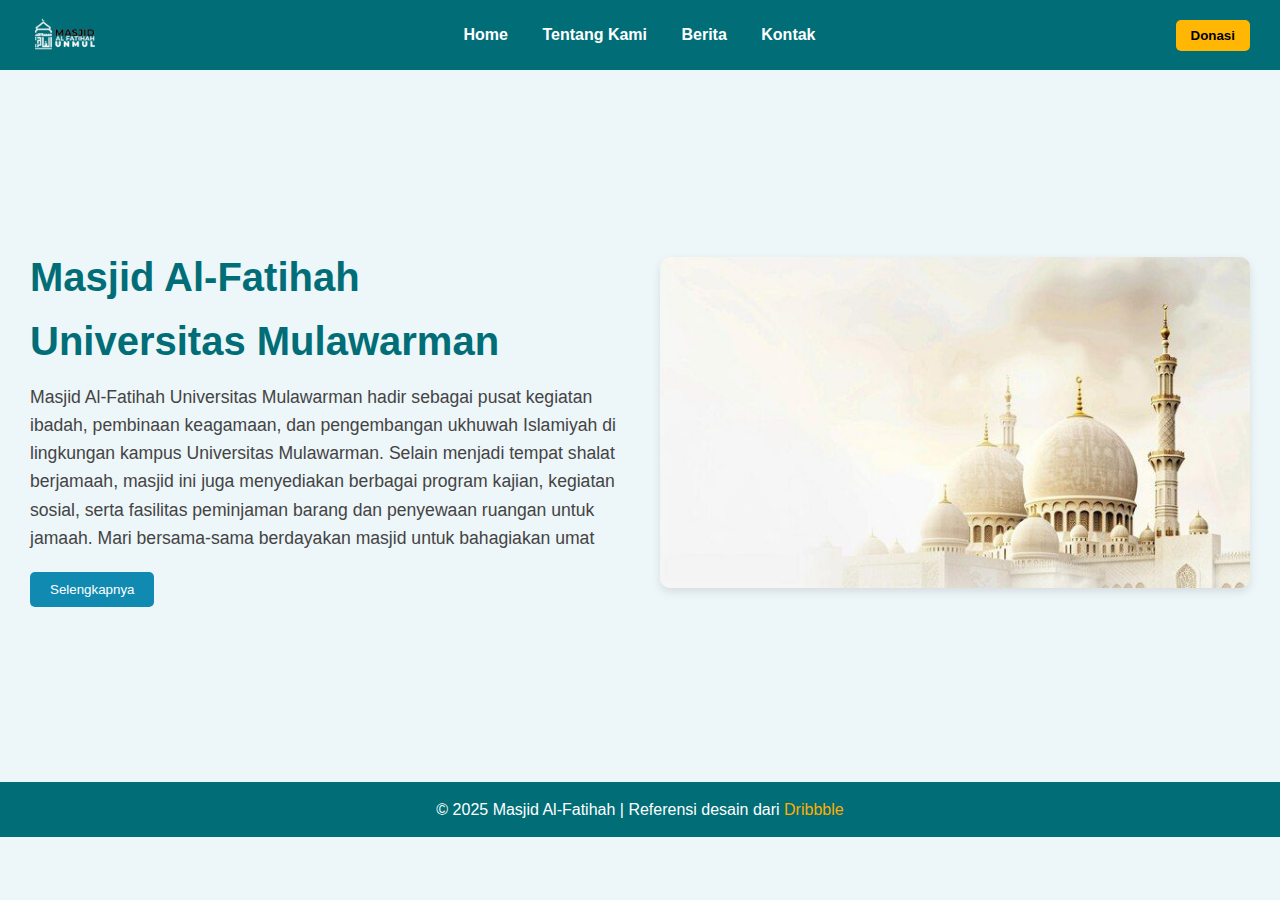
<file: index.html>
<!DOCTYPE html>
<html lang="en">
<head>
    <meta charset="UTF-8">
    <meta name="viewport" content="width=device-width, initial-scale=1.0">
    <title>Masjid Al-Fatihah</title>
    <link rel="stylesheet" href="style.css">
</head>
<body>

    <header>
        <img src="img/maf1.png" alt="Logo Masjid">
        <nav>
            <a href="#">Home</a>
            <a href="#">Tentang Kami</a>
            <a href="#">Berita</a>
            <!-- <a href="#">Peminjaman</a> -->
            <a href="#">Kontak</a>
        </nav>
        <button class="btn-donate" id="btn-donate">Donasi</button>
    </header>

    <section class="hero">
        <div class="hero-text">
            <h1>
                Masjid Al-Fatihah
                <br>
                Universitas Mulawarman
            </h1>
            <p>
                Masjid Al-Fatihah Universitas Mulawarman hadir sebagai pusat kegiatan ibadah, 
                pembinaan keagamaan, dan pengembangan ukhuwah Islamiyah di lingkungan kampus Universitas Mulawarman. 
                Selain menjadi tempat shalat berjamaah, masjid ini juga menyediakan berbagai program 
                kajian, kegiatan sosial, serta fasilitas peminjaman barang dan penyewaan ruangan untuk jamaah. 
                Mari bersama-sama berdayakan masjid untuk bahagiakan umat
            </p>
            <button class="btn-primary">Selengkapnya</button>
        </div>
        <div class="hero-img">
            <img src="img/Crescent moon Photos - Download Free High-Quality Pictures _ Freepik.jpg" alt="Gambar Masjid">
        </div>
    </section>

    <!-- <section>
        <h1>
            teks 2
        </h1>
        <p>
            Ini paragraf untuk section 2
        </p>
    </section> -->

    <div id="donationModal" class="modal">
        <div class="modal-content">
            <span class="close">&times;</span>
            <h2>MasyaAllah ingin berdonasi</h2>
            <p>
                Silakan login terlebih dahulu sebelum melakukan donasi
            </p>
            <button onclick="window.location.href='login.php'" class="btn-primary">Login</button>
        </div>
    </div>

    <footer>
        <p>&copy; 2025 Masjid Al-Fatihah | Referensi desain dari 
            <a href="https://dribbble.com/shots/16665610-Taqwa-Islamic-Center-Masjid-Website">Dribbble</a>
        </p>
    </footer>

    <script src="script.js"></script>
</body>
</html>
</file>
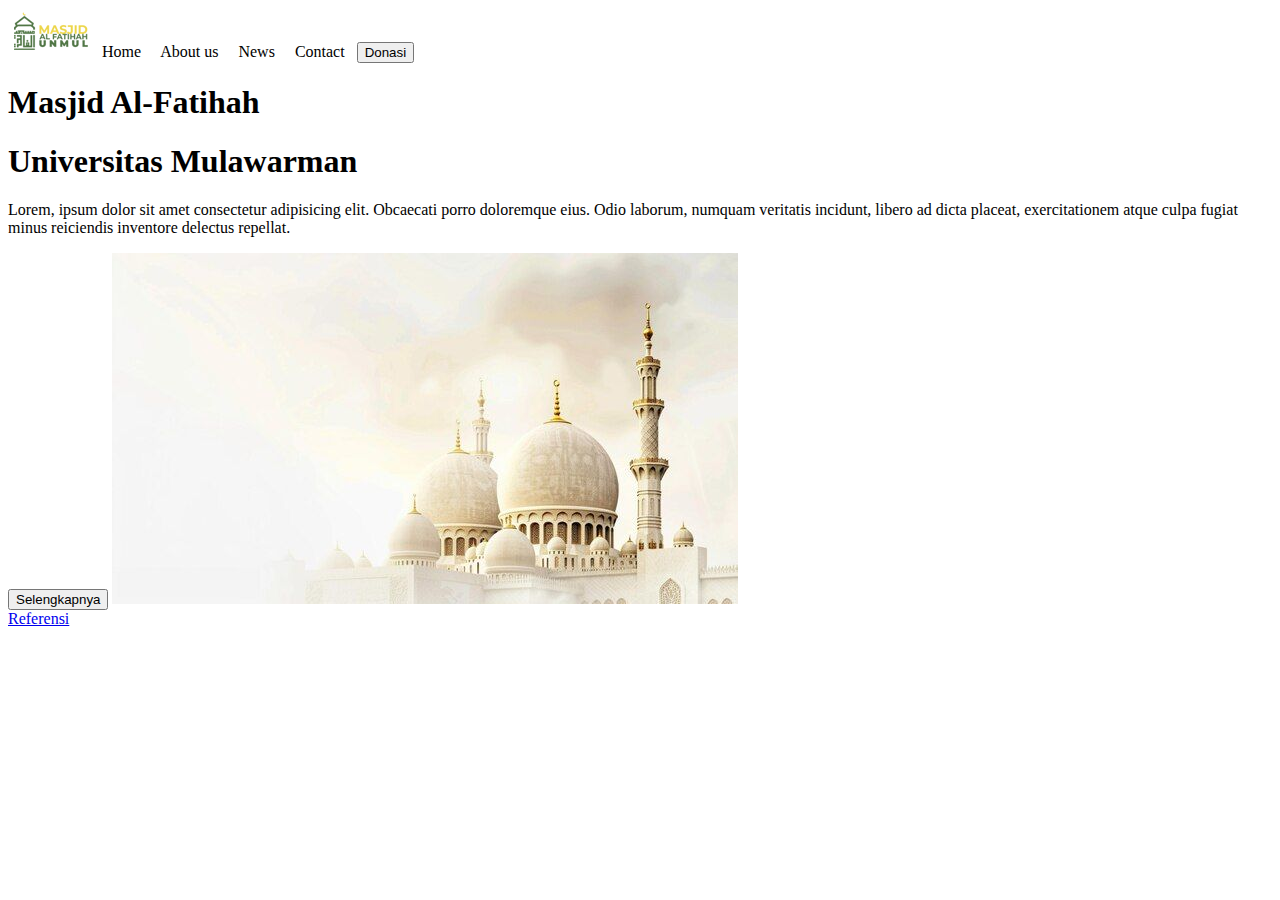
<file: posttest1/posttest1.html>
<!DOCTYPE html>
<html lang="en">

<head>
    <charset="UTF-8">
    <meta name="viewport" content="width=device-width, initial-scale=1.0">
    <title>Masjid</title>
</head>
<body>
    <header>
        <img src="maf1.png" alt="Logo Hamas">
        Home &nbsp; &nbsp; About us &nbsp; &nbsp; News &nbsp; &nbsp; Contact &nbsp; <button>Donasi</button>
    </header>

    <section>
        <div>
        <h1>Masjid Al-Fatihah</h1>
        <h1>Universitas Mulawarman</h1>
        <p>Lorem, ipsum dolor sit amet consectetur adipisicing elit. Obcaecati porro doloremque eius. Odio laborum, numquam veritatis incidunt, libero ad dicta placeat, exercitationem atque culpa fugiat minus reiciendis inventore delectus repellat.</p>
        <button>Selengkapnya</button>
        <img src="Crescent moon Photos - Download Free High-Quality Pictures _ Freepik.jpg" alt="Gambar Masjid">
        </div>
    </section>

    <footer>
        <a href="https://dribbble.com/shots/16665610-Taqwa-Islamic-Center-Masjid-Website">Referensi</a>
    </footer>

</body>
</html>
</file>
<file: style.css>
* {
    margin: 0;
    padding: 0;
    box-sizing: border-box;
}
body {
    font-family: Arial, sans-serif;
    line-height: 1.6;
    color: #edf6f9;
    display: flex;
    flex-direction: column;
    /* min-height: 100vh; */
    background: #edf6f9;
}

header {
    display: flex;
    justify-content: space-between;
    align-items: center;
    padding: 15px 30px;
    background: #006d77;
    color: #fff;
    top: 0;
    position: sticky;
}
header img {
    height: 40px;
}
nav a {
    text-decoration: none;
    margin: 0 15px;
    color: #fff;
    font-weight: bold;
}
nav a:hover {
    color: #ffb703;
}
.btn-donate {
    padding: 8px 15px;
    background: #ffb703;
    border: none;
    border-radius: 5px;
    font-weight: bold;
    cursor: pointer;
}
.btn-donate:hover {
    background: #e47a00;
}

section {
    color: black;
}
.hero {
    display: flex;
    /* justify-content: space-between; */
    justify-content: center;
    align-items: center;
    /* align-self: center; */
    gap: 40px;
    padding: 30px 30px;
    background: #edf6f9;
    min-height: 79.1vh;
    /* position: center; */
}
.hero-text {
    flex: 1;
}
.hero-text h1 {
    font-size: 2.5rem;
    margin-bottom: 10px;
    color: #006d77;
}
.hero-text h2 {
    font-size: 1.5rem;
    margin-bottom: 20px;
    color: #333;
}
.hero-text p {
    margin-bottom: 20px;
    font-size: 1.1rem;
    color: #444;
}
.btn-primary {
    padding: 10px 20px;
    background: #118ab2;
    color: #fff;
    border: none;
    border-radius: 5px;
    cursor: pointer;
}
.btn-primary:hover {
    background: #073b4c;
}
.hero-img {
    flex: 1;
    text-align: center;
}
.hero-img img {
    max-width: 100%;
    border-radius: 10px;
    box-shadow: 0 4px 10px rgba(0,0,0,0.1);
}

.modal {
    display: none;
    position: fixed;
    z-index: 1000;
    top: 0;
    left: 0;
    width: 100%;
    height: 100%;
    overflow: auto;
    background-color: rgba(0, 0, 0, 0.5 );
}
.modal-content {
    background-color: white;
    margin: 15% auto;
    padding: 20px;
    border-radius: 10px;
    width: 300px;
    text-align: center;
}
.modal .close {
    background-color: white;
    position: absolute;
    border-radius: 50px;
    height: 35px;
    width: 35px;
    top: 20px;
    right: 40px;
    font-size: 24px;
    cursor: pointer;
    color: black;
}
.modal h2 {
    color: black;
}
.modal p {
    color: black;
    margin-bottom: 10px;
}

footer {
    text-align: center;
    padding: 15px;
    background: #006d77;
    color: #fff;
    margin-top: auto;
}
footer a {
    color: #ffae00;
    text-decoration: none;
}
footer a:hover {
    text-decoration: underline;
}

@media (max-width: 768px) {
    .hero {
        flex-direction: column;
        text-align: center;
    }

    header {
        flex-direction: column;
        align-items: center;
    }

    nav {
        display: flex;
        flex-direction: column;
        gap: 10px;
        margin-top: 10px;
        text-align: center;
    }

    .btn-donate {
        /* align-self: flex-end; */
        margin-top: 10px;
    }
}


/* login */
body.login {
    background: #edf6f9;
    display: flex;
    justify-content: center;
    align-items: center;
    height: 100vh;
    background-image: url('https://www.alislamu.com/images/2024/07/masjid-solo.jpg');
    background-size: cover;
    backdrop-filter: blur(10px);
}
.login-container {
    justify-items: center;
    /* justify-content: center; */
    color : black;
    align-self: center;
    background: rgba(255, 255, 255, 0.3);
    /* border: 2px solid orange; */
    padding: 30px;
    border-radius: 20px;
}
.login-container h2 {
    margin-bottom: 20px;
    color: black;
}
.login-container input {
    width: 100%;
    padding: 5px;
    margin-bottom: 10px;
    border: 1px solid #ccc;
    border-radius: 5px;
}
.btn-login {
    display: block;
    margin: 0 auto;
    margin-top: 10px;
    padding: 10px 20px;
    background: #118ab2;
    color: #fff;
    border: none;
    border-radius: 5px;
    cursor: pointer;
}
.btn-login:hover{
    background: #073b4c;
}


/* dashboard */
body.dashboard {
    /* background: #edf6f9; */
    display: flex;
    justify-content: center;
    align-items: center;
    height: 100vh;
    background-image: url('https://i.pinimg.com/736x/dc/1c/f5/dc1cf51f10a27c2705b4acfcdde60811.jpg');
    background-size: cover;
    backdrop-filter: blur(5px);
}
.dashboard p{
    color: white;
    /* font-size: 1.2rem; */
    margin-bottom: 20px;
}
.dashboard-btn {
    /* display: flex; */
    /* gap: 20px; */
    margin-top: 20px;
    /* padding-top: 20px; */
    margin: 0 auto;
}


/* donasi */
body.donasi {
    /* background: #edf6f9; */
    display: flex;
    justify-content: center;
    align-items: center;
    height: 100vh;
    background-image: url('https://png.pngtree.com/background/20250115/original/pngtree-new-beautiful-mosque-landscape-at-the-night-and-halfmoon-for-islamic-picture-image_15521732.jpg');
    background-size: cover;
    backdrop-filter: blur(5px);
}

.donasi-btn {
    margin-top: 20px;
}
.dashboard .close-dash {
    /* background-color: white; */
    position: absolute;
    border-radius: 50px;
    height: 35px;
    width: 35px;
    top: 20px;
    left: 40px;
    font-size: 25px;
    cursor: pointer;
    color: white;
    /* align-items: center; */
    align-content: center;
}
.dashboard .close-text {
    color: white;
    font-size: 20px;
    top: 25px;
    left: 80px;
    position: absolute;
    cursor: pointer;
}
</file>
